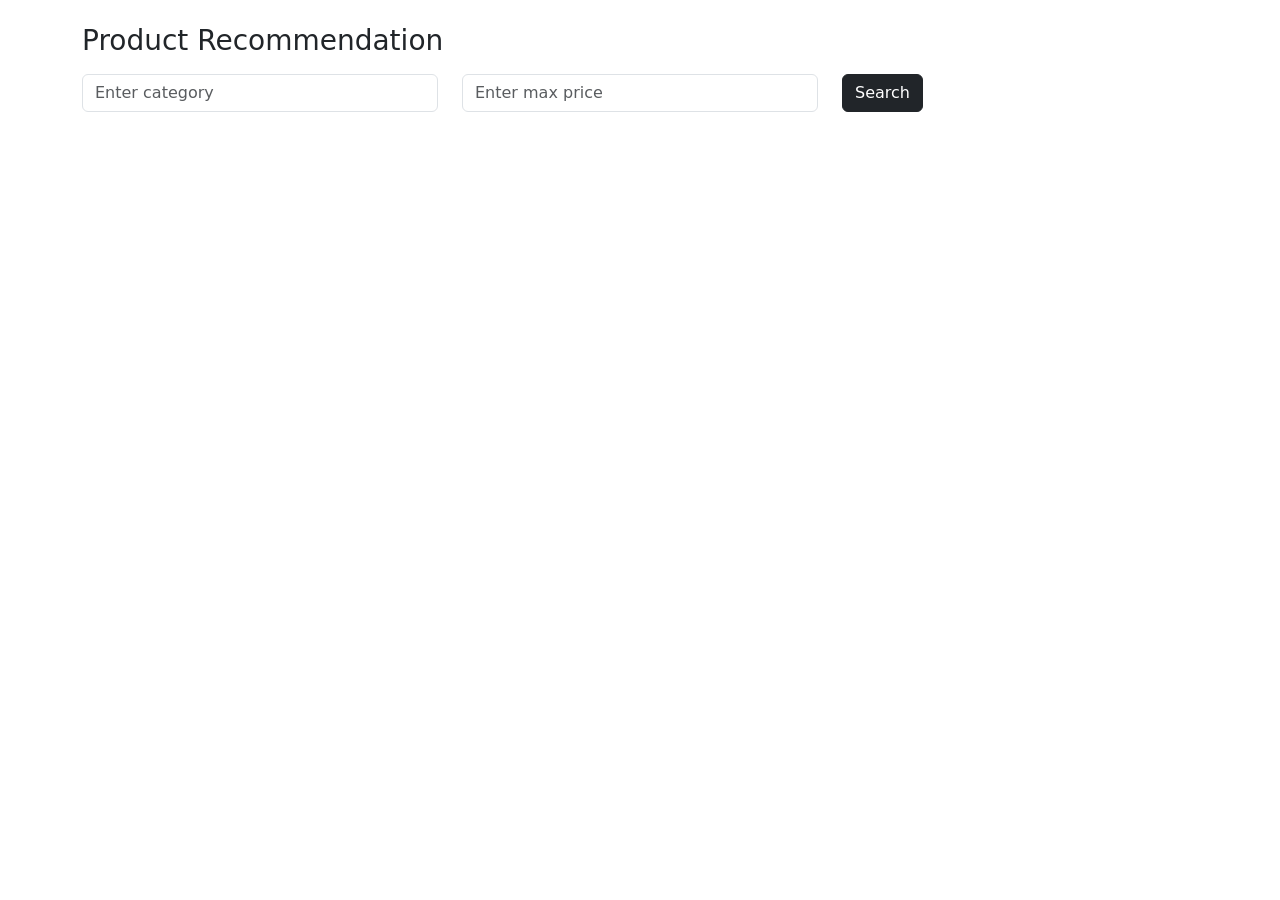
<file: index.html>
<!DOCTYPE html>
<html lang="en">
<head>
<meta charset="UTF-8">
<meta name="viewport" content="width=device-width, initial-scale=1.0">
<title>Product Recommendation</title>
<link href="https://cdn.jsdelivr.net/npm/bootstrap@5.3.0/dist/css/bootstrap.min.css" rel="stylesheet">
</head>
<body>
<div class="container mt-4">
    <h3>Product Recommendation</h3>
    <div class="row mt-3">
        <div class="col-md-4">
            <input type="text" id="category" class="form-control" placeholder="Enter category">
        </div>
        <div class="col-md-4">
            <input type="number" id="price" class="form-control" placeholder="Enter max price">
        </div>
        <div class="col-md-4">
            <button class="btn btn-dark" onclick="getRecommendations()">Search</button>
        </div>
    </div>
    <div class="row mt-4" id="productList"></div>
</div>

<script>
function getRecommendations() {
    const category = document.getElementById('category').value;
    const price = document.getElementById('price').value;

    fetch('/get_recommendations', {
        method: 'POST',
        headers: {'Content-Type': 'application/json'},
        body: JSON.stringify({category, price})
    })
    .then(res => res.json())
    .then(data => displayProducts(data))
}

function displayProducts(list) {
    let html = '';
    if(list.length === 0) {
        html = '<p>No products found.</p>';
    } else {
        list.forEach(p => {
            html += `<div class="col-md-3 mb-3">
                        <div class="card p-3">
                            <h6>${p.name}</h6>
                            <p>${p.category}</p>
                            <p class="price">₹${p.price}</p>
                        </div>
                    </div>`;
        });
    }
    document.getElementById('productList').innerHTML = html;
}
</script>
</body>
</html>
</file>
